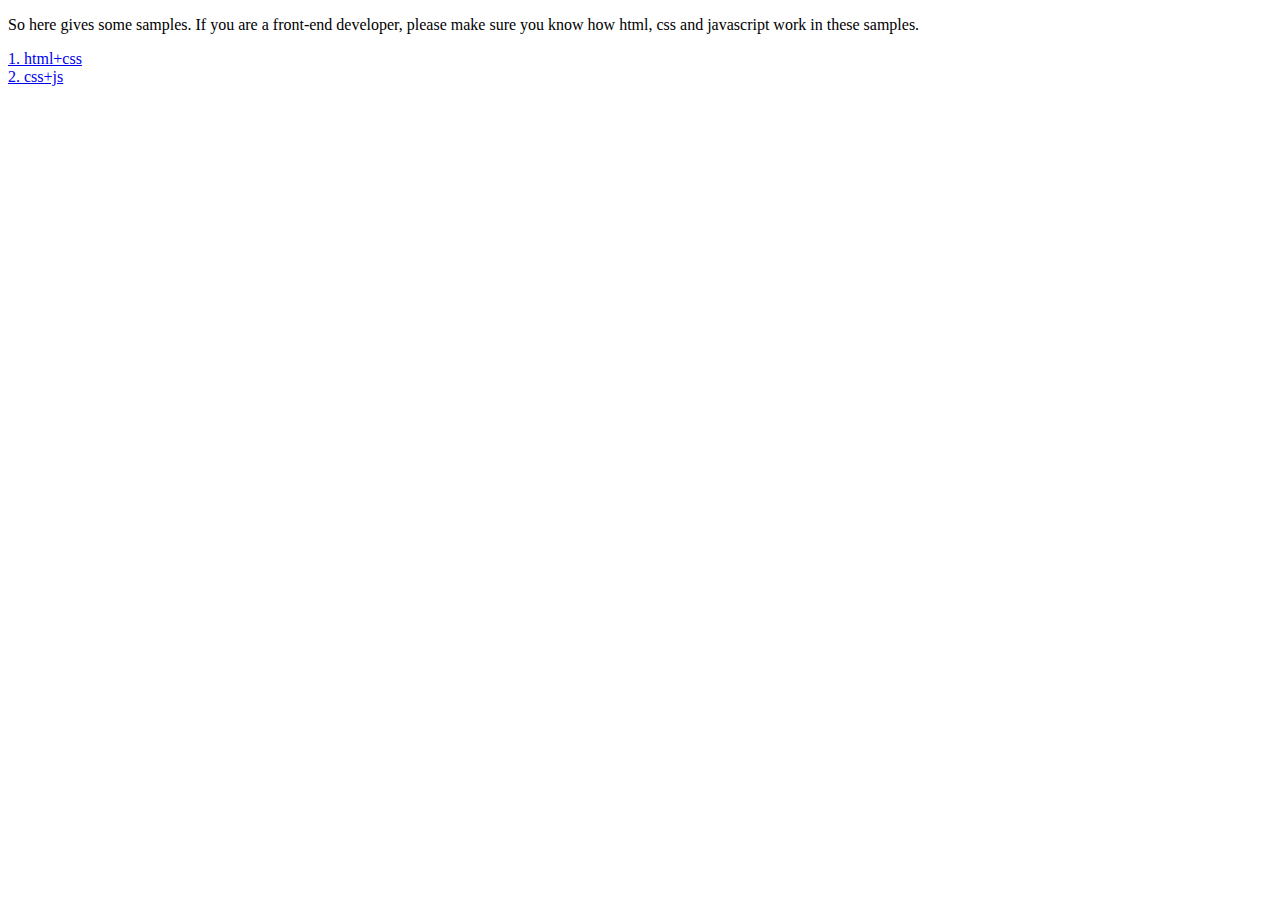
<file: public/tutorial/index.html>
<!DOCTYPE html>
<html>
<head>
	<title>Samples</title>
</head>
<body>
	<p>So here gives some samples. If you are a front-end developer, please make sure you know how html, css and javascript work in these samples.</p>

	<a href="sample_html/a.html">1. html+css</a><br>
	<a href="ball.html">2. css+js</a>
</body>
</html>
</file>
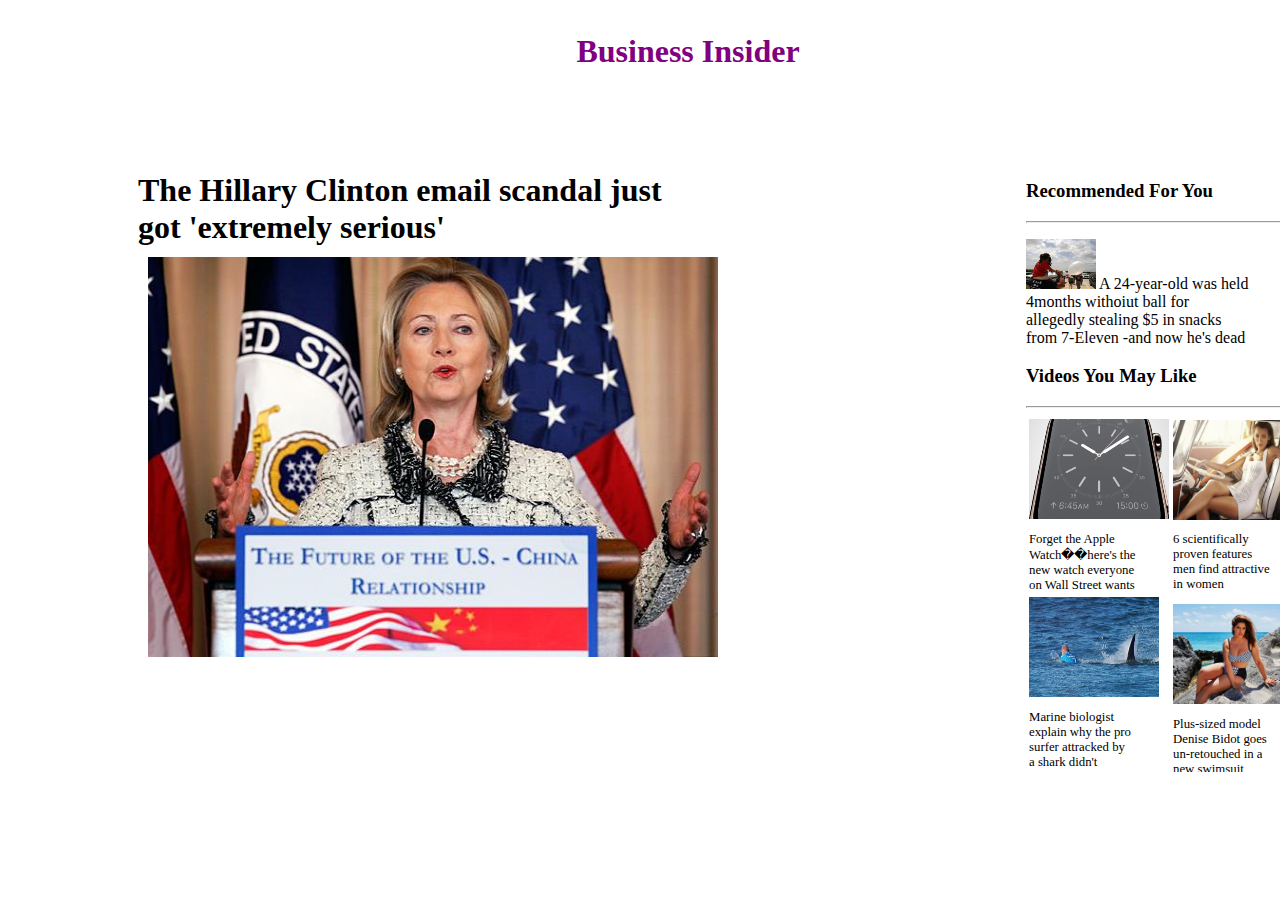
<file: public/tutorial/sample_html/a.html>
<html>
<head>

<title>
Business Insider
</title>

<style type="text/css">
.main {margin: 0 auto; width: 1360px;}
h1 {position:relative;top:25px}
h1 {font-family:Georgia, serif;}
h2{position:relative;top:100px;left:130px}
h2 {font-family:Georgia, serif;}

h3{position:relative;top:-400px;left:800px}
h3 {font-family:Georgia, serif;}

img {position:relative;top:85px;left:140px}
</style>



</head>

<body>
<div class="main">
<h1 align="center"  style="color:purple">Business Insider</h1>

<h2 style="font-size:200%;" style="font-family:Georgia"> The Hillary Clinton email scandal just  
<br>got 'extremely serious'
</STYLE>
</h2>

<img src="hillary.jpg" width="570" height="400" >

<iframe src="n.html" width="350" height="600" align="right"frameborder="0"></iframe>
 </div>

</body>

</HTML>
</file>
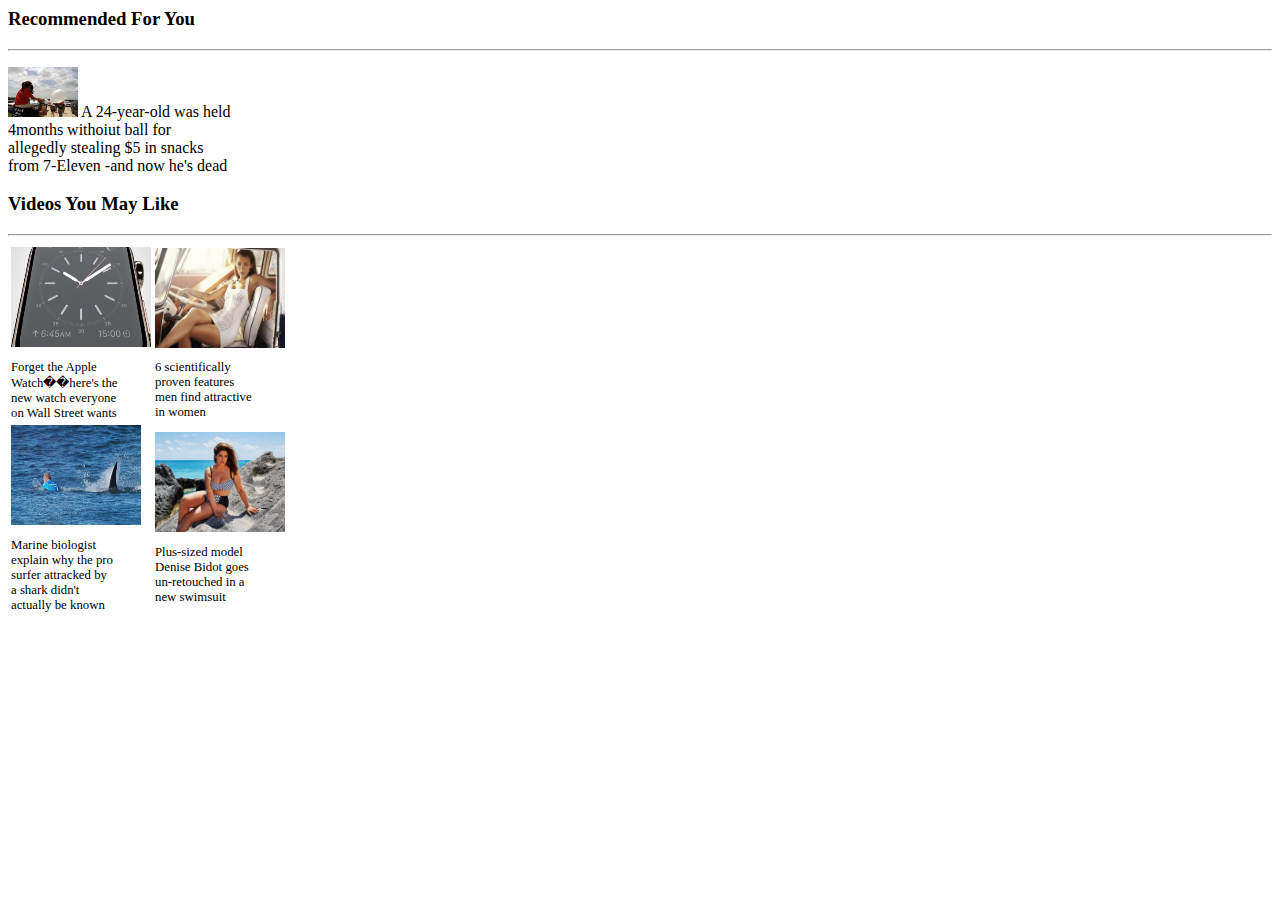
<file: public/tutorial/sample_html/n.html>
<html>
<head>


</head>

<body>
<h3>
Recommended For You
</h3>
<hr>
<p>
<img src="p.jpg" width="70" height="50" >
A 24-year-old was held  
<BR> 4months withoiut ball for  
<br>allegedly stealing $5 in snacks 
<br>from 7-Eleven -and now he's dead
</p>

<H3>Videos You May Like</h3>
<hr>

<table border="0">

<tr>
<td>
<a href="http://www.businessinsider.com/new-omega-globemaster-watch-unboxing-2015-5">
<img src="watch.jpg" width="140" height="100" ></a>
<br><p  style="font-size:80%;" >Forget the Apple
<br>Watch��here's the 
<br>new watch everyone 
<br>on Wall Street wants</p>
</td>

<td><img src="women.jpg" width="130" height="100" >
<br><p style="font-size:80%;">
6 scientifically
<br> proven features 
<br>men find attractive 
<br>in women
</p></td>

</tr>
<tr>
<td>
<img src="shark.jpg" width="130" height="100" >
<br>
<p style="font-size:80%;">Marine biologist 
<br>explain why the pro 
<br>surfer attracked by
<br> a shark didn't 
<br>actually be known
</p></td>

<td>
<a href="http://www.independent.co.uk/life-style/fashion/features/plussize-model-denis-bidot-shows-off-her-cellulite-and-stretch-marks-with-pride-in-completely-unretouched-swimwear-campaign-10347659.html">
<img src="swim.jpg" width="130" height="100" ></a>
<br><p style="font-size:80%;">
Plus-sized model
<br>Denise Bidot goes 
<br>un-retouched in a 
<br>new swimsuit
</p></td>
</tr>


</body>

</html>
</file>
